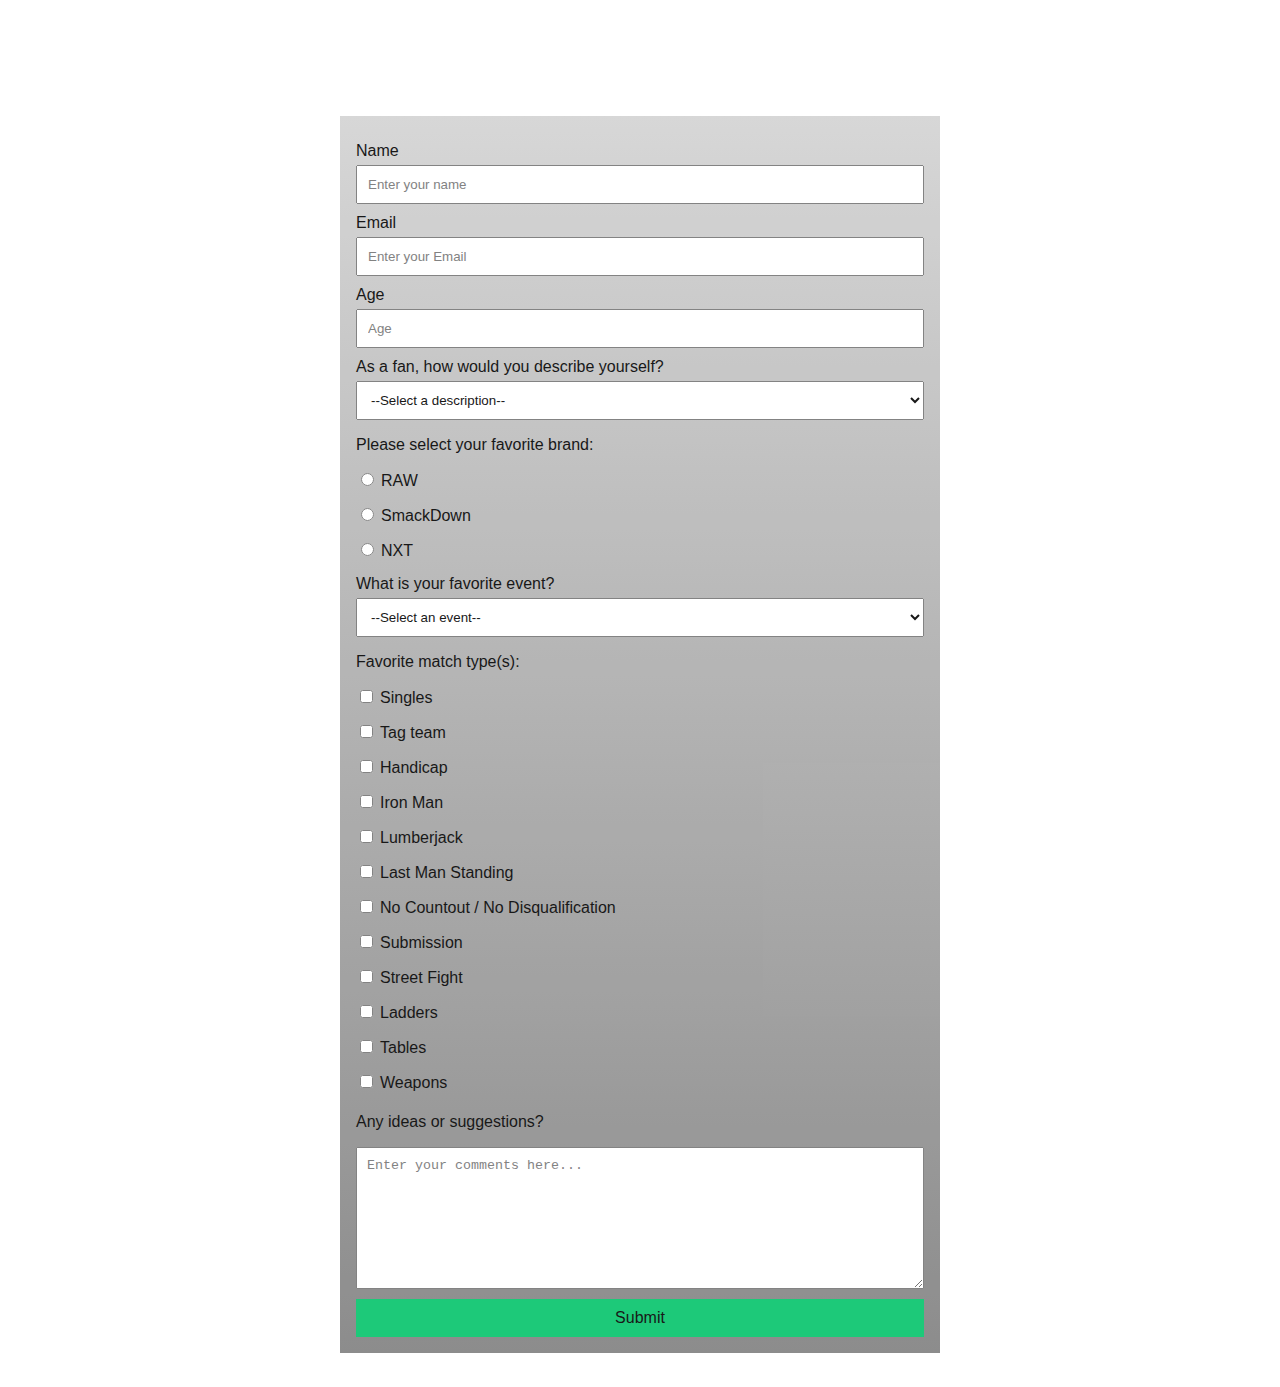
<file: index.html>
<!DOCTYPE html>
<html lang="en">

<head>
  <meta charset="UTF-8">
  <meta name="viewport" content="width=device-width, initial-scale=1.0">
  <meta http-equiv="X-UA-Compatible" content="ie=edge">
  <link rel="stylesheet" type="text/css" href="style.css">
  <title>Document</title>
</head>

<body>
  <div>
    <h1 id="title">WWE Survey Form</h1>
    <p id="description"><i>What are your favorite WWE events and matches?</i></p>
  </div>

  <form id="survey-form">

    <label for="name" id="name-label">Name</label>
    <input type="text" id="name" placeholder="Enter your name" required>

    <label for="email" id="email-label">Email</label>
    <input type="email" id="email" placeholder="Enter your Email" required>

    <label for="number" id="number-label">Age</label>
    <input type="number" id="number" placeholder="Age" required min="16" max="99">

    <label for="dropdown">As a fan, how would you describe yourself?</label>
    <select id="dropdown" class="" name="fan-type">
      <option>--Select a description--</option>
      <option value="smart">Smart</option>
      <option value="pessimist">Pessimist</option>
      <option value="fivestar">Five Star Critic</option>
      <option value="casual">Casual</option>
      <option value="hardcore">Hardcore</option>
    </select>

    <p>Please select your favorite brand:</p>
      <label><input type="radio" name="wwe-brand" value="raw">RAW</label>
      <label><input type="radio" name="wwe-brand" value="smackdown">SmackDown</label>
      <label><input type="radio" name="wwe-brand" value="nxt">NXT</label>

    <label for="dropdown-2">What is your favorite event?</label>
    <select id="dropdown-2" class="" name="event">
      <option value="">--Select an event--</option>
      <option value="rumble">Royal Rumble</option>
      <option value="chamber">Elimination Chamber</option>
      <option value="mania">Wrestlemania</option>
      <option value="mib">Money In the Bank</option>
      <option value="stomping">Stomping Grounds</option>
      <option value="extreme">Extreme Rules</option>
      <option value="summer">Summer Slam</option>
      <option value="clash">Clash of Champions</option>
      <option value="hic">Hell in a Cell</option>
      <option value="survivor">Survivor Series</option>
      <option value="tlc">TLC: Tables, ladders & Chairs</option>
    </select>

    <p>Favorite match type(s):</p>
      <label><input type="checkbox" value="singles">Singles</label>
      <label><input type="checkbox" value="tagteam">Tag team</label>
      <label><input type="checkbox" value="handicap">Handicap</label>
      <label><input type="checkbox" value="ironman">Iron Man</label>
      <label><input type="checkbox" value="lumberjack">Lumberjack</label>
      <label><input type="checkbox" value="lastman">Last Man Standing</label>
      <label><input type="checkbox" value="noconodq">No Countout / No Disqualification</label>
      <label><input type="checkbox" value="submission">Submission</label>
      <label><input type="checkbox" value="streetfight">Street Fight</label>
      <label><input type="checkbox" value="ladders">Ladders</label>
      <label><input type="checkbox" value="tables">Tables</label>
      <label><input type="checkbox" value="weapons">Weapons</label>

    <p>Any ideas or suggestions?</p>
    <textarea name="textarea" rows="8" cols="80" placeholder="Enter your comments here..."></textarea>

    <button id="submit" type="submit" name="button">Submit</button>

  </form>

  <script src="https://cdn.freecodecamp.org/testable-projects-fcc/v1/bundle.js"></script>

</body>

</html>
</file>
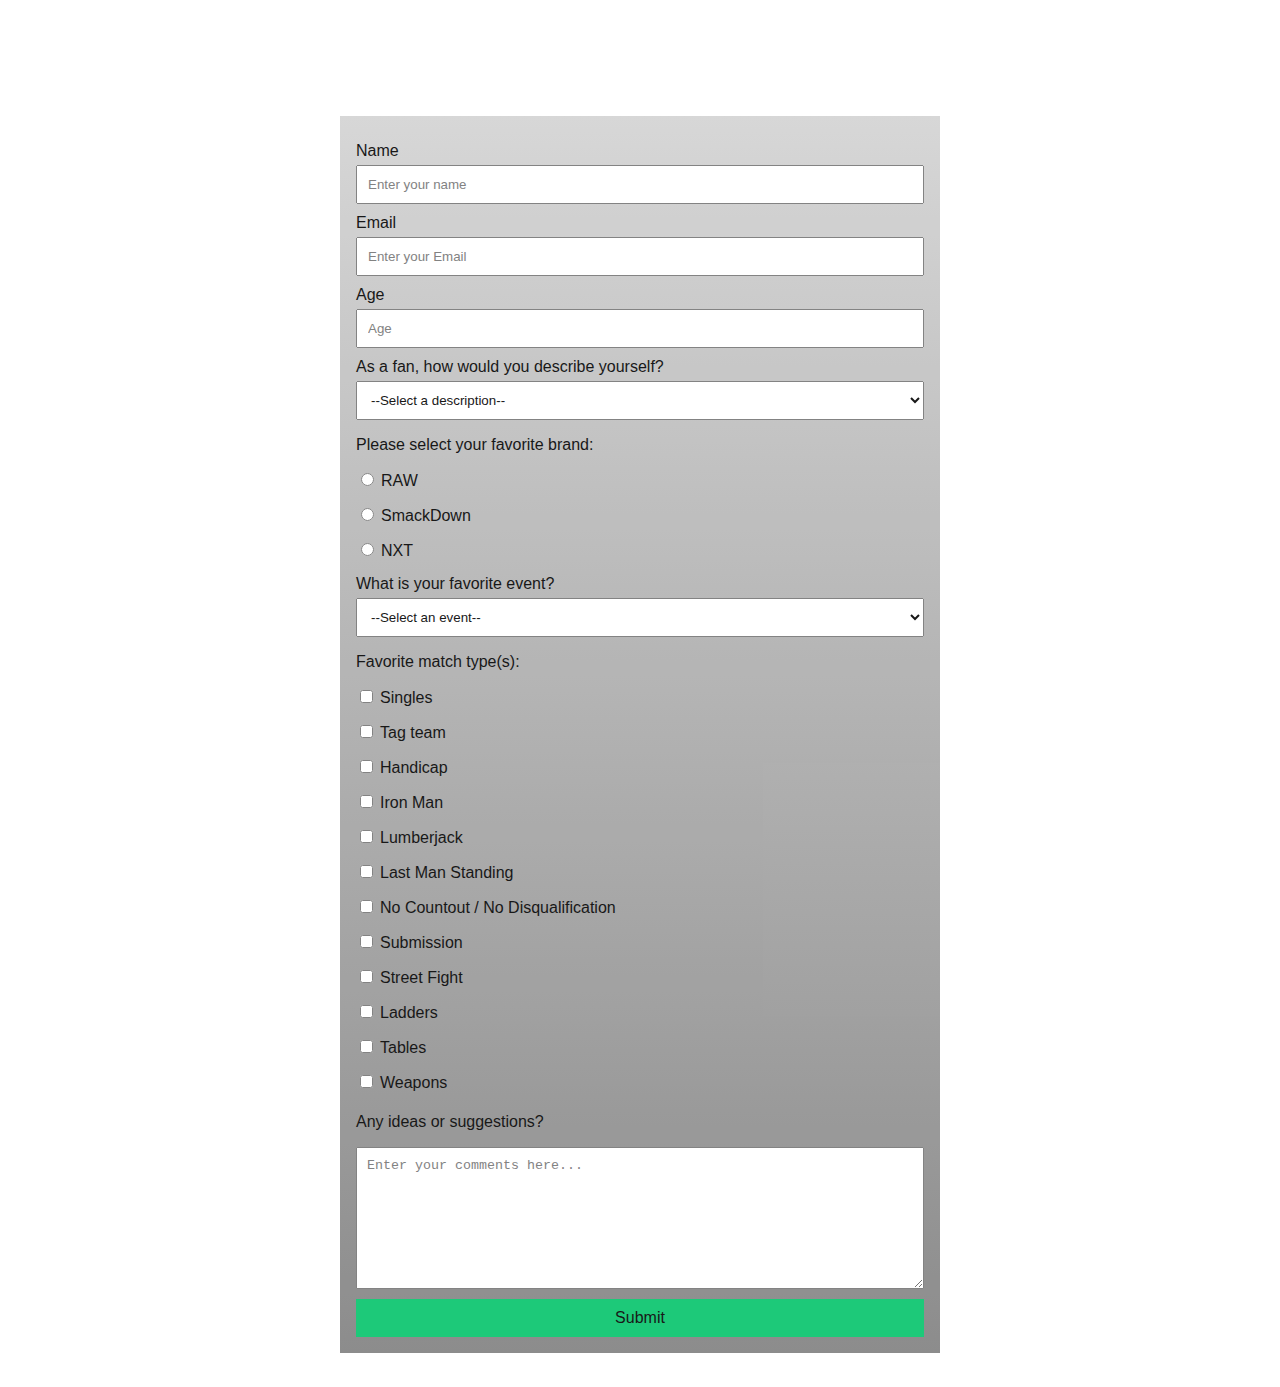
<file: indexbackup.html>
<!DOCTYPE html>
<html lang="en">

<head>
  <meta charset="UTF-8">
  <meta name="viewport" content="width=device-width, initial-scale=1.0">
  <meta http-equiv="X-UA-Compatible" content="ie=edge">
  <link rel="stylesheet" type="text/css" href="style.css">
  <title>Document</title>
</head>

<body>

  <div>
    <h1 id="title">Survey Form</h1>
    <p id="description"><i>Lorem ipsum dolor sit amet, consectetur adipisicing elit. Mollitia ipsam hic quis?</i></p>
  </div>

  <form id="survey-form">

    <label for="name" id="name-label">Name</label>
    <input type="text" id="name" placeholder="Enter your name" required>

    <label for="email" id="email-label">Email</label>
    <input type="email" id="email" placeholder="Enter your Email" required>

    <label for="number" id="number-label">Age</label>
    <input type="number" id="number" placeholder="Age" required min="16" max="99">

    <label for="dropdown">As a fan, how would you describe yourself?</label>
    <select id="dropdown" class="" name="fan-type">
      <option>--Select a description--</option>
      <option value="smart">Smart</option>
      <option value="pessimist">Pessimist</option>
      <option value="fivestar">Five Star Critic</option>
      <option value="casual">Casual</option>
      <option value="hardcore">Hardcore</option>
    </select>

    <p>Please select your favorite brand:</p>
      <label><input type="radio" name="wwe-brand" value="raw">RAW</label>
      <label><input type="radio" name="wwe-brand" value="smackdown">SmackDown</label>
      <label><input type="radio" name="wwe-brand" value="nxt">NXT</label>

    <label for="dropdown-2">What is your favorite event?</label>
    <select id="dropdown-2" class="" name="event">
      <option value="">--Select an event--</option>
      <option value="rumble">Royal Rumble</option>
      <option value="chamber">Elimination Chamber</option>
      <option value="mania">Wrestlemania</option>
      <option value="mib">Money In the Bank</option>
      <option value="stomping">Stomping Grounds??</option>
      <option value="extreme">Extreme Rules</option>
      <option value="summer">Summer Slam</option>
      <option value="clash">Clash of Champions</option>
      <option value="hic">Hell in a Cell</option>
      <option value="survivor">Survivor Series</option>
      <option value="tlc">TLC: Tables, ladders & Chairs</option>
    </select>

    <p>Favorite match type(s):</p>
      <label><input type="checkbox" value="singles">Singles</label>
      <label><input type="checkbox" value="tagteam">Tag team</label>
      <label><input type="checkbox" value="handicap">Handicap</label>
      <label><input type="checkbox" value="ironman">Iron Man</label>
      <label><input type="checkbox" value="lumberjack">Lumberjack</label>
      <label><input type="checkbox" value="lastman">Last Man Standing</label>
      <label><input type="checkbox" value="noconodq">No Countout / No Disqualification</label>
      <label><input type="checkbox" value="submission">Submission</label>
      <label><input type="checkbox" value="streetfight">Street Fight</label>
      <label><input type="checkbox" value="ladders">Ladders</label>
      <label><input type="checkbox" value="tables">Tables</label>
      <label><input type="checkbox" value="weapons">Weapons</label>

    <p>Any ideas or suggestions?</p>
    <textarea name="textarea" rows="8" cols="80" placeholder="Enter your comments here..."></textarea>

    <button id="submit" type="submit" name="button">Submit</button>

  </form>

  <script src="https://cdn.freecodecamp.org/testable-projects-fcc/v1/bundle.js"></script>

</body>

</html>
</file>
<file: style.css>
* {
  box-sizing: border-box;
}

body {
  background: url("https://www.ewrestlingnews.com/wp-content/uploads/2018/02/wrestling-ring-1068x712.jpg");
  background-repeat: no-repeat;
  background-attachment: fixed;
  background-size: cover;
  font-family: 'Segoe UI', Tahoma, Geneva, Verdana, sans-serif;
  padding: 1em;
}

h1 {
  margin-bottom: 0;
}

h1 + p {
  margin-top: 0;
}

#title,
#description {
  color: #fff;
  text-align: center;
}

form {
  max-width: 600px;
  margin: 10px auto;
  padding: 1em;
  background: linear-gradient(to bottom, #d3d3d3 0%, #a9a9a9 50%, #808080 100%);
  opacity: .9;
}

#name-label,
#email-label,
#number-label,
#survey-form label {
  display: block;
  margin-top: 10px;
  padding-bottom: 5px;
}

[type='text'],
[type='email'],
[type='number'],
#dropdown,
#dropdown-2,
textarea {
  display: block;
  width: 100%;
  padding: 10px;
}

input[type='radio'],
input[type='checkbox'] {
  margin-right: 7px;
}

button {
  display: block;
  width: 100%;
  padding: 10px;
  margin-top: 10px;
  background-color: #05c46b;
  border: 1px;
  font-size: 16px;
}

#submit:hover {
  cursor: pointer;
}
</file>
